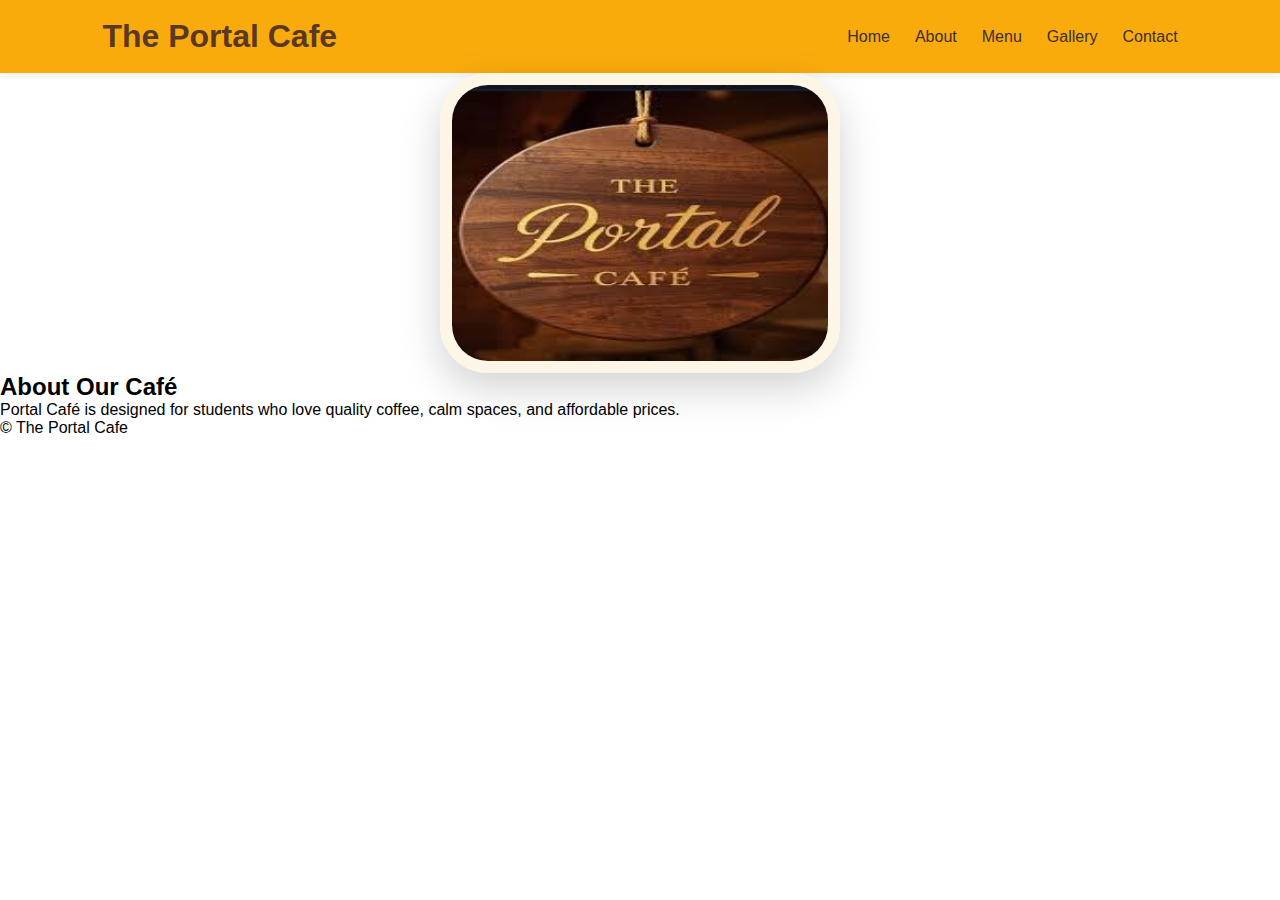
<file: html/about.html>
<!DOCTYPE html>
<html>
  <head>
    <title>About Us</title>
    <link rel="stylesheet" href="../css/style.css" />
  </head>
  <body>
    <header class="navbar">
      <h1>The Portal Cafe</h1>
      <ul>
        <li><a href="../index.html">Home</a></li>
        <li><a href="../html/about.html">About</a></li>
        <li><a href="../html/menu.html">Menu</a></li>
        <li><a href="../html/gallery.html">Gallery</a></li>
        <li><a href="../html/contact.html">Contact</a></li>
      </ul>
    </header>

    <section class="about">
      <img
        src="../images/cafe.jpg"
        alt="Welcome to Portal Café"
        style="
          width: 100%;
          max-width: 400px;
          height: 300px;
          border-radius: 48px;
          border: 12px solid #fdf5e6;
          box-shadow: 0 15px 40px rgba(0, 0, 0, 0.18);
          display: block;
          margin: 0 auto;
        "
      />
      <div>
        <h2>About Our Café</h2>
        <p>
          Portal Café is designed for students who love quality coffee,
          calm spaces, and affordable prices.
        </p>
      </div>
    </section>

    <footer>© The Portal Cafe</footer>
  </body>
</html>
</file>
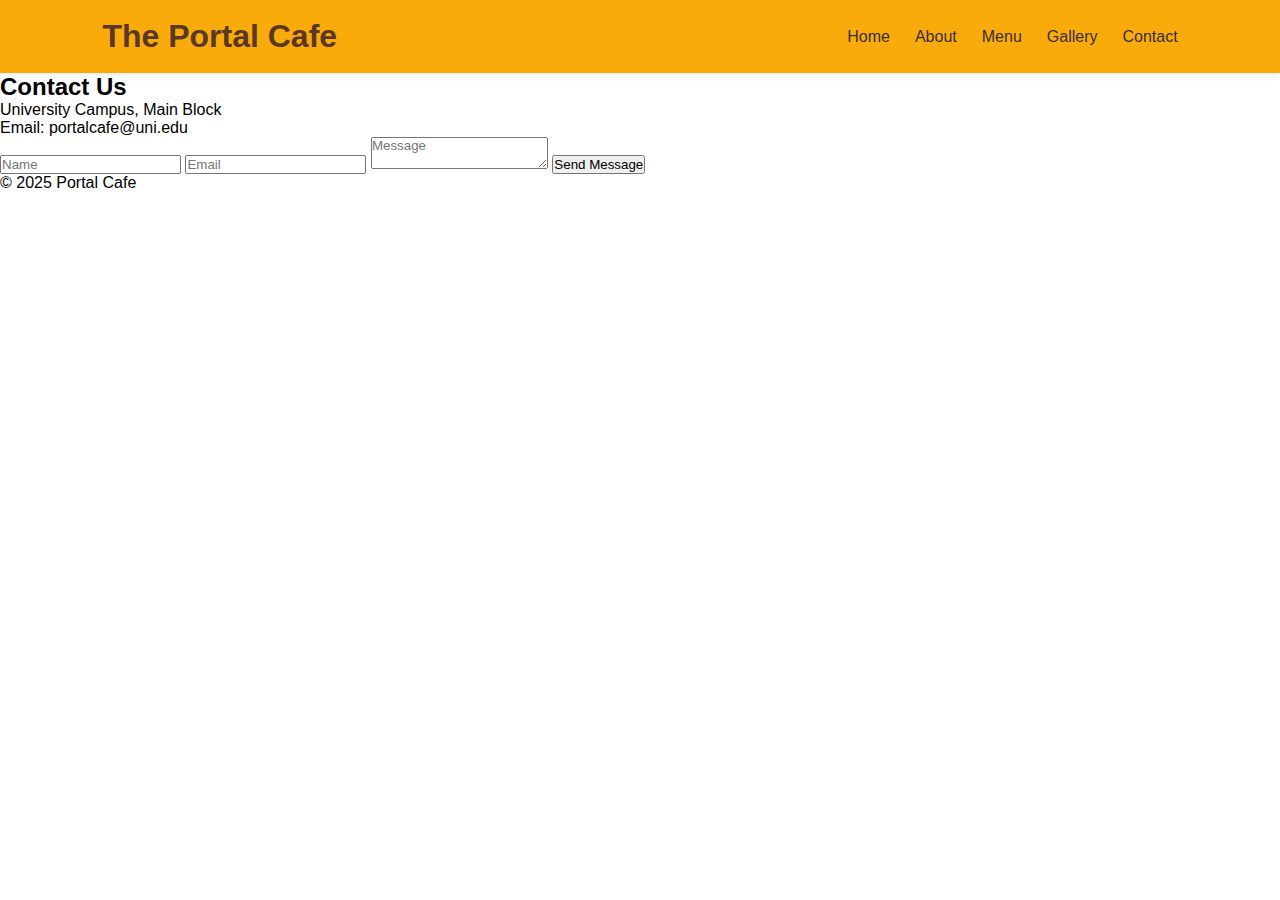
<file: html/contact.html>
<!DOCTYPE html>
<html>
  <head>
    <title>Contact</title>
    <link rel="stylesheet" href="../css/style.css" />
  </head>
  <body>
    <header class="navbar">
      <h1>The Portal Cafe</h1>
       <ul>
        <li><a href="../index.html">Home</a></li>
        <li><a href="../html/about.html">About</a></li>
        <li><a href="../html/menu.html">Menu</a></li>
        <li><a href="../html/gallery.html">Gallery</a></li>
        <li><a href="../html/contact.html">Contact</a></li>
      </ul>
    </header>

    <section class="contact">
      <div>
        <h2>Contact Us</h2>
        <p>University Campus, Main Block</p>
        <p>Email: portalcafe@uni.edu</p>
      </div>

      <form>
        <input type="text" placeholder="Name" />
        <input type="email" placeholder="Email" />
        <textarea placeholder="Message"></textarea>
        <button>Send Message</button>
      </form>
    </section>

    <footer>© 2025 Portal Cafe</footer>
  </body>
</html>
</file>
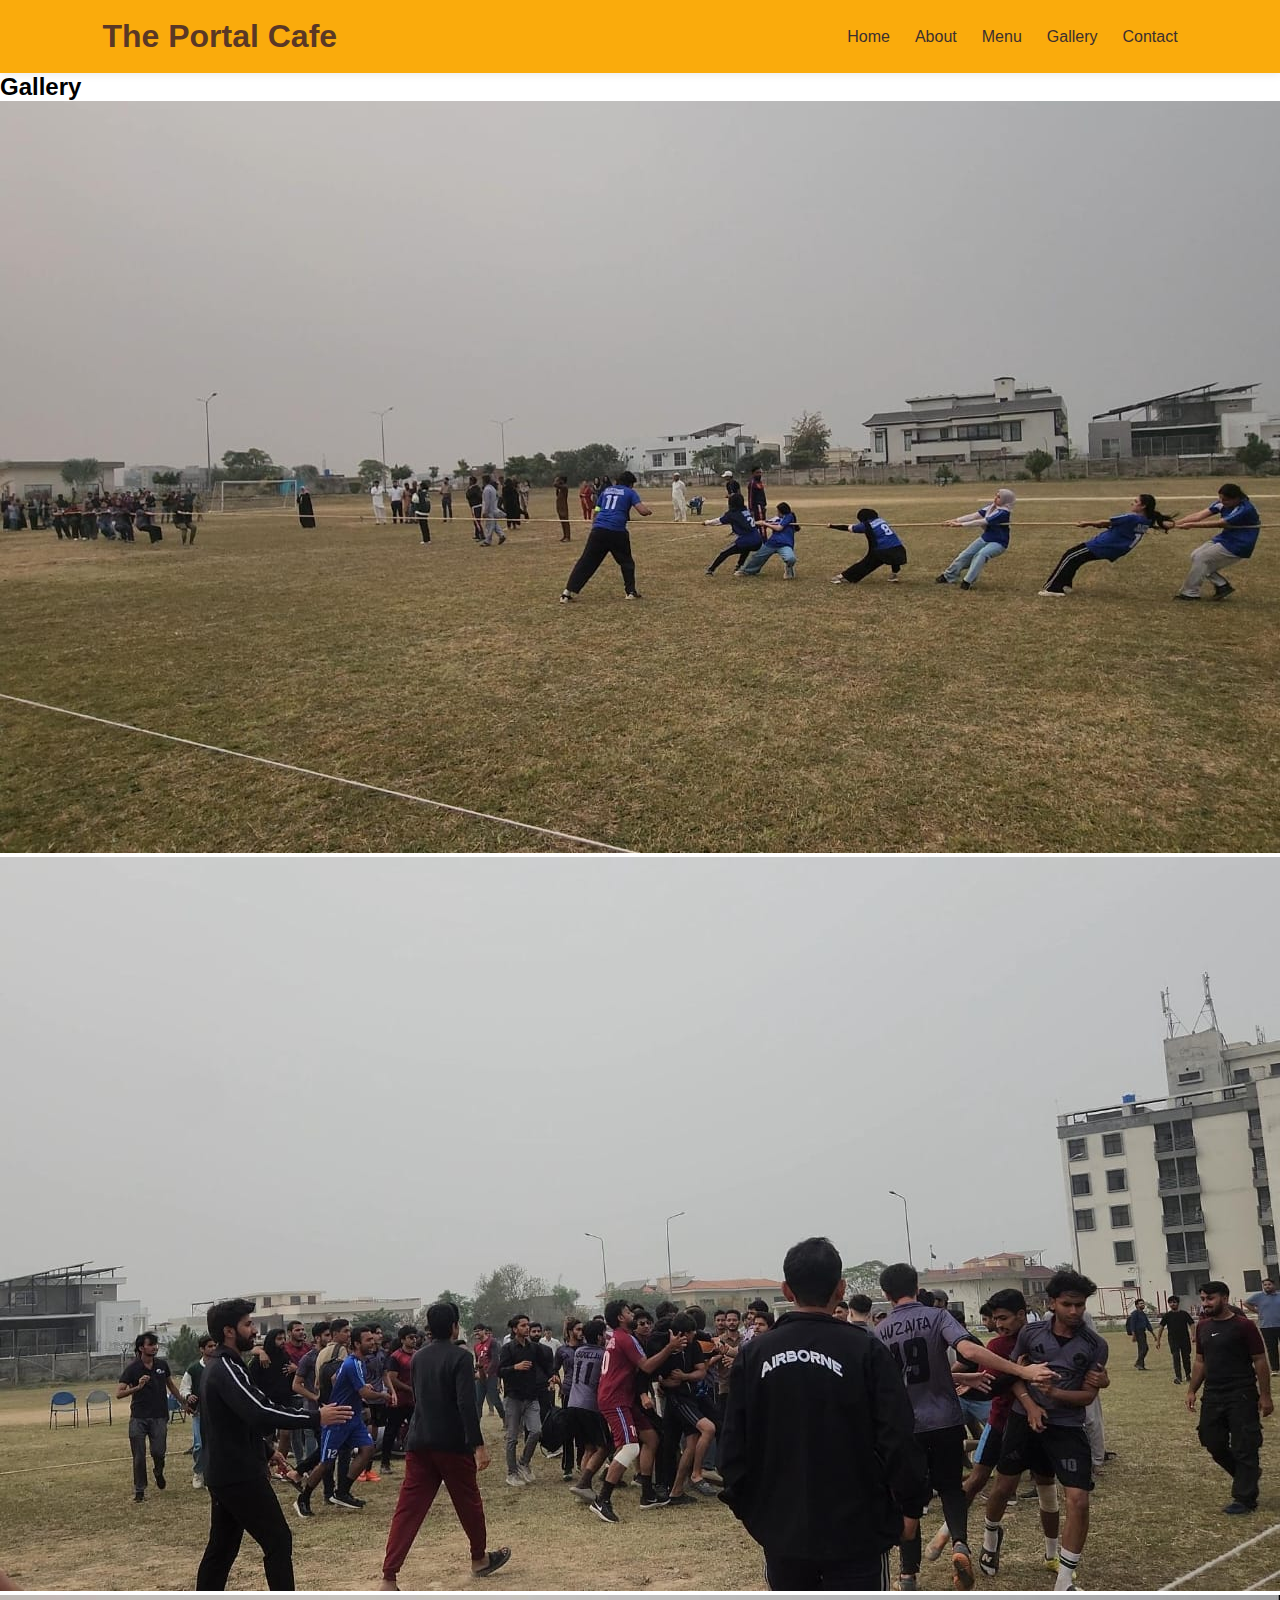
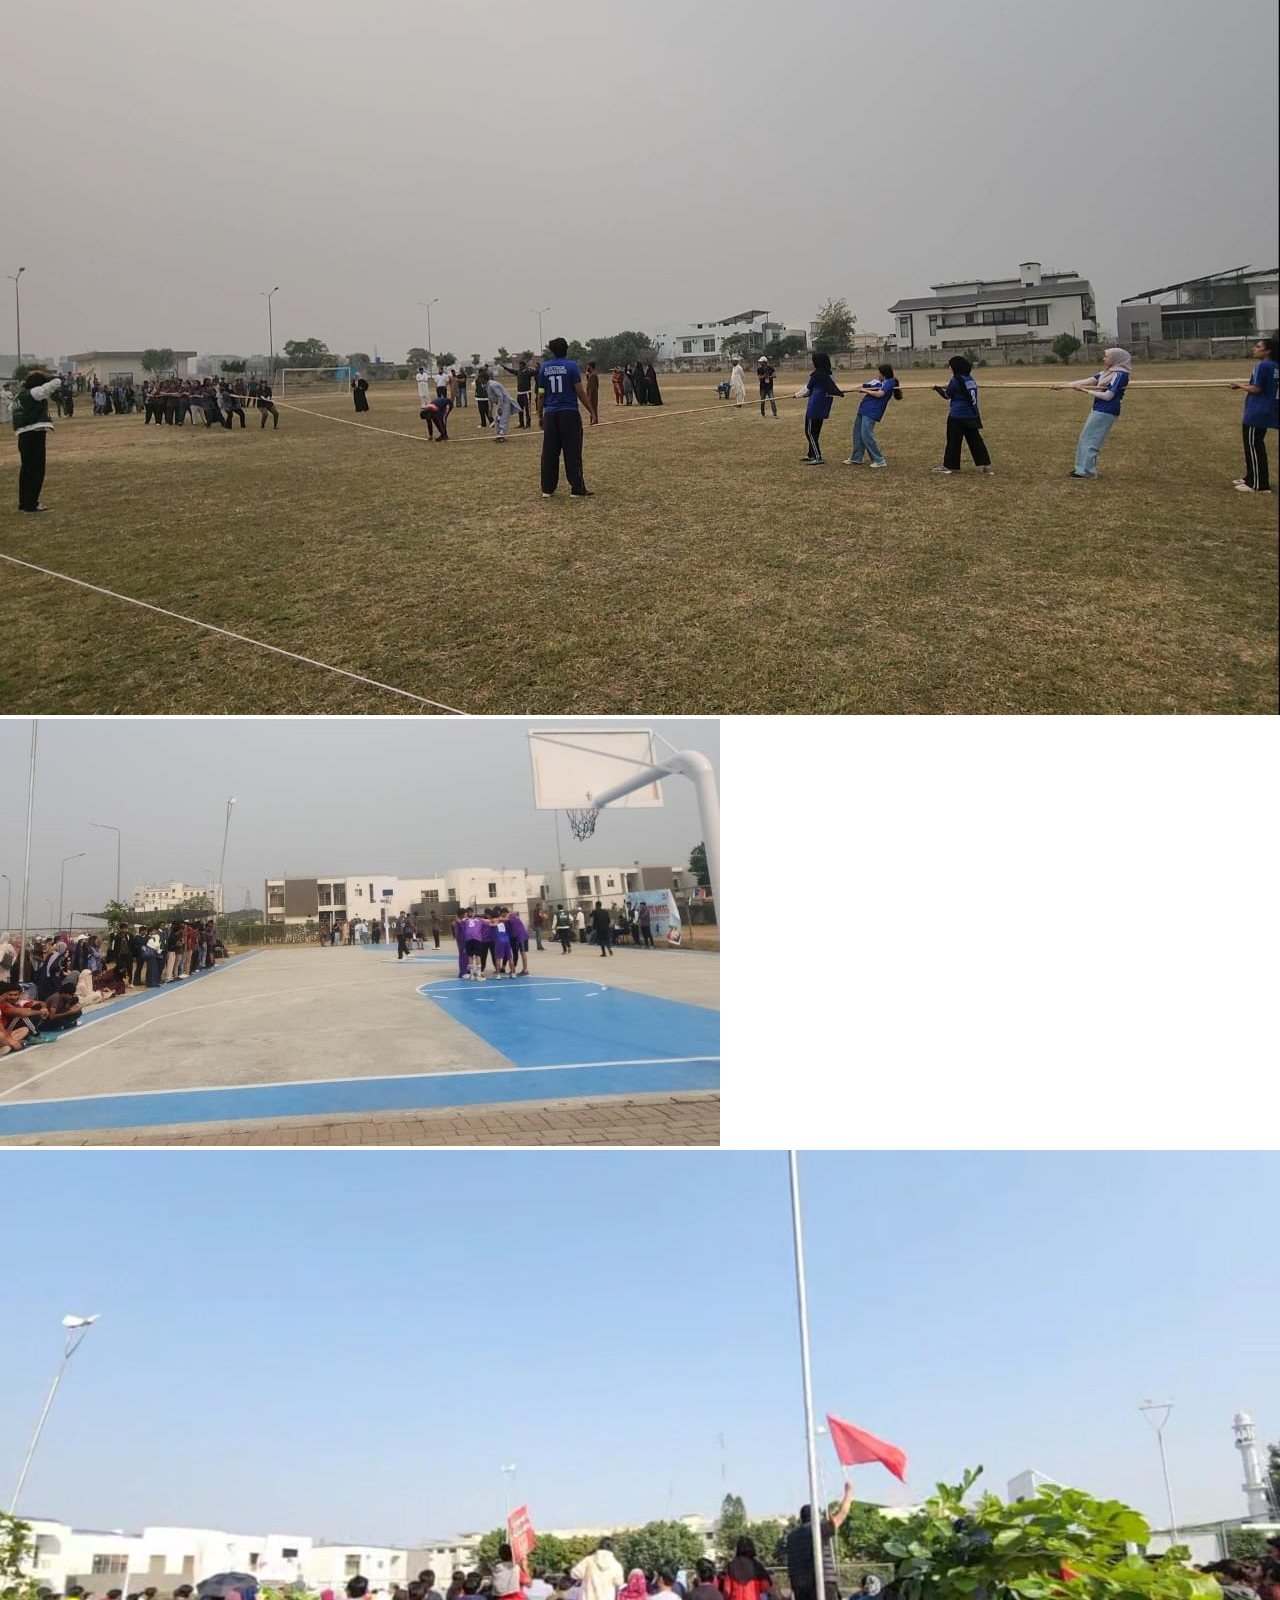
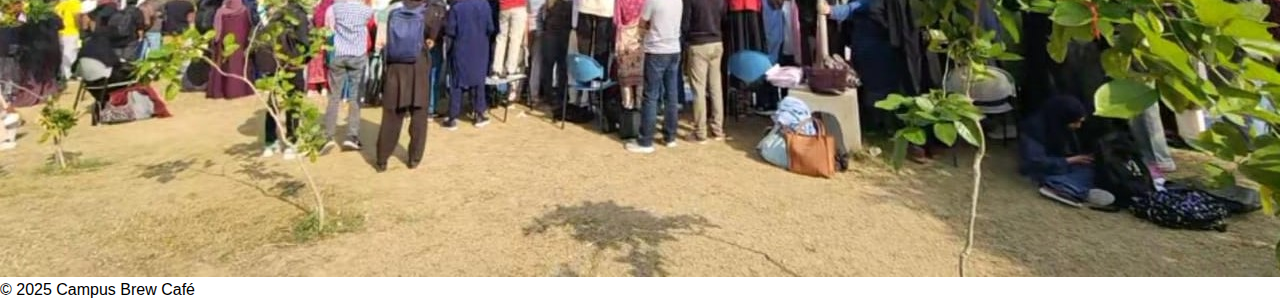
<file: html/gallery.html>
<!DOCTYPE html>
<html>
<head>
  <title>Gallery</title>
  <link rel="stylesheet" href="../css/style.css">
</head>
<body>

<header class="navbar">
  <h1>The Portal Cafe</h1>
   <ul>
        <li><a href=html/index.html">Home</a></li>
        <li><a href="../html/about.html">About</a></li>
        <li><a href="../html/menu.html">Menu</a></li>
        <li><a href="../html/gallery.html">Gallery</a></li>
        <li><a href="../html/contact.html">Contact</a></li>
      </ul>
</header>

<section>
  <h2 class="title">Gallery</h2>
  <div class="gallery">
    <img src="../images/sports1.jpg.jpeg">
    <img src="../images/sports2.jpg.jpeg">
    <img src="../images/sports3.jpg.jpeg">
    <img src="../images/sports4.jpg.jpeg">
    <img src="../images/sports5.jpg.jpeg"> 
    </div>
</section>

<footer>© 2025 Campus Brew Café</footer>
</body>
</html>
</file>
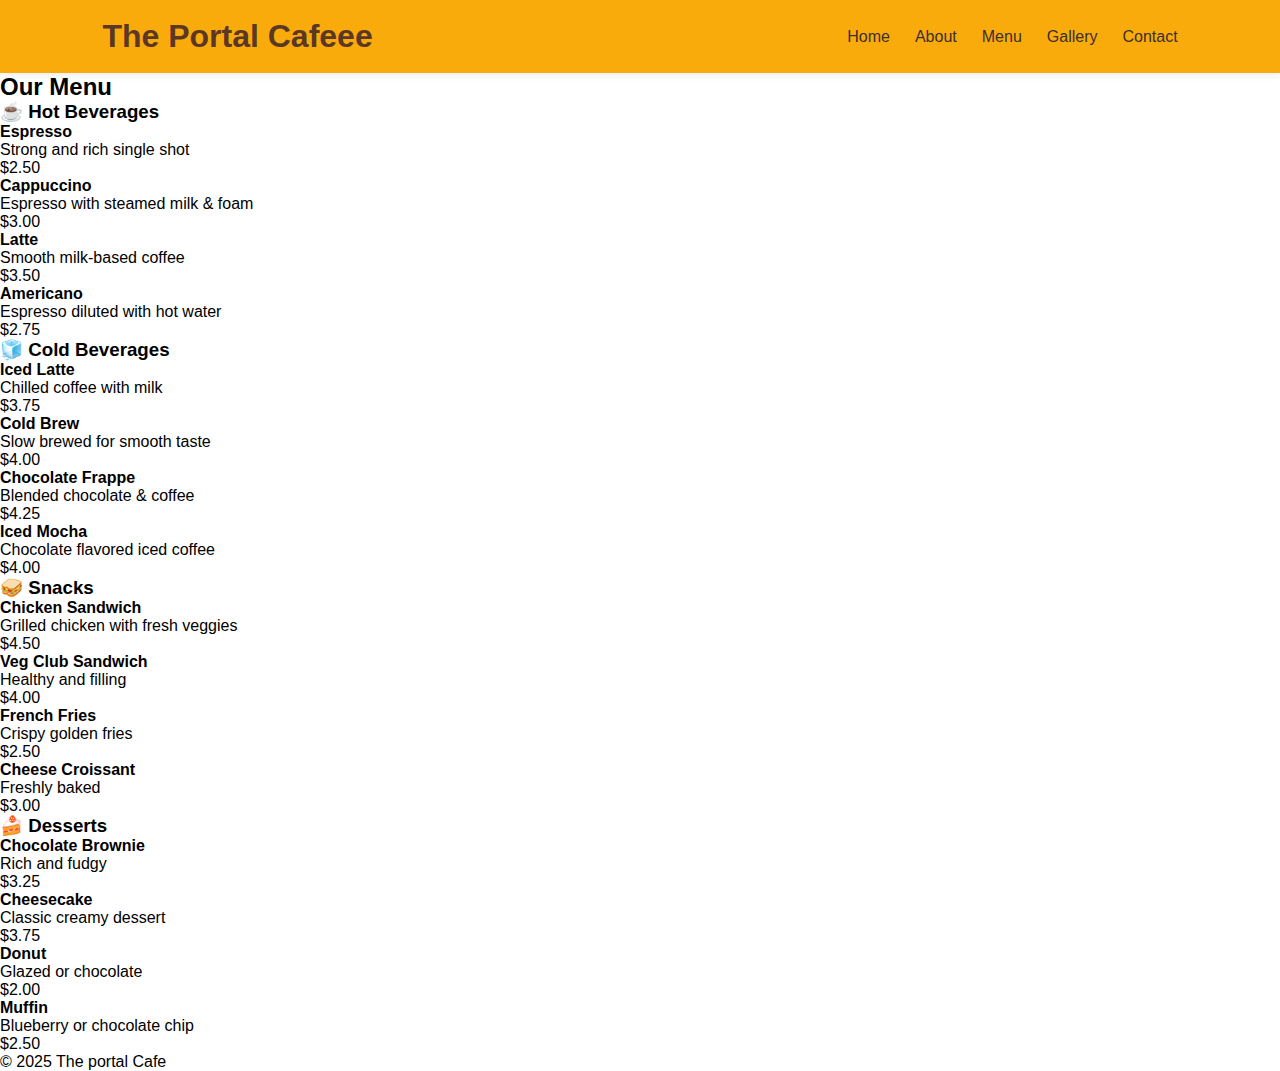
<file: html/menu.html>
<!DOCTYPE html>
<html lang="en">
  <head>
    <meta charset="UTF-8" />
    <title>Menu | The portal Cafe</title>
    <link rel="stylesheet" href="../css/style.css" />
  </head>
  <body>
    <header class="navbar">
      <h1>The Portal Cafeee</h1>
       <ul>
        <li><a href="../index.html">Home</a></li>
        <li><a href="../html/about.html">About</a></li>
        <li><a href="../html/menu.html">Menu</a></li>
        <li><a href="../html/gallery.html">Gallery</a></li>
        <li><a href="../html/contact.html">Contact</a></li>
      </ul>
    </header>

    <section>
      <h2 class="title">Our Menu</h2>

      <!-- ================= HOT BEVERAGES ================= -->
      <h3 class="menu-category">☕ Hot Beverages</h3>
      <div class="menu">
        <div class="menu-item">
          <h4>Espresso</h4>
          <p>Strong and rich single shot</p>
          <span>$2.50</span>
        </div>

        <div class="menu-item">
          <h4>Cappuccino</h4>
          <p>Espresso with steamed milk & foam</p>
          <span>$3.00</span>
        </div>

        <div class="menu-item">
          <h4>Latte</h4>
          <p>Smooth milk-based coffee</p>
          <span>$3.50</span>
        </div>

        <div class="menu-item">
          <h4>Americano</h4>
          <p>Espresso diluted with hot water</p>
          <span>$2.75</span>
        </div>
      </div>

      <!-- ================= COLD BEVERAGES ================= -->
      <h3 class="menu-category">🧊 Cold Beverages</h3>
      <div class="menu">
        <div class="menu-item">
          <h4>Iced Latte</h4>
          <p>Chilled coffee with milk</p>
          <span>$3.75</span>
        </div>

        <div class="menu-item">
          <h4>Cold Brew</h4>
          <p>Slow brewed for smooth taste</p>
          <span>$4.00</span>
        </div>

        <div class="menu-item">
          <h4>Chocolate Frappe</h4>
          <p>Blended chocolate & coffee</p>
          <span>$4.25</span>
        </div>

        <div class="menu-item">
          <h4>Iced Mocha</h4>
          <p>Chocolate flavored iced coffee</p>
          <span>$4.00</span>
        </div>
      </div>

      <!-- ================= SNACKS ================= -->
      <h3 class="menu-category">🥪 Snacks</h3>
      <div class="menu">
        <div class="menu-item">
          <h4>Chicken Sandwich</h4>
          <p>Grilled chicken with fresh veggies</p>
          <span>$4.50</span>
        </div>

        <div class="menu-item">
          <h4>Veg Club Sandwich</h4>
          <p>Healthy and filling</p>
          <span>$4.00</span>
        </div>

        <div class="menu-item">
          <h4>French Fries</h4>
          <p>Crispy golden fries</p>
          <span>$2.50</span>
        </div>

        <div class="menu-item">
          <h4>Cheese Croissant</h4>
          <p>Freshly baked</p>
          <span>$3.00</span>
        </div>
      </div>

      <!-- ================= DESSERTS ================= -->
      <h3 class="menu-category">🍰 Desserts</h3>
      <div class="menu">
        <div class="menu-item">
          <h4>Chocolate Brownie</h4>
          <p>Rich and fudgy</p>
          <span>$3.25</span>
        </div>

        <div class="menu-item">
          <h4>Cheesecake</h4>
          <p>Classic creamy dessert</p>
          <span>$3.75</span>
        </div>

        <div class="menu-item">
          <h4>Donut</h4>
          <p>Glazed or chocolate</p>
          <span>$2.00</span>
        </div>

        <div class="menu-item">
          <h4>Muffin</h4>
          <p>Blueberry or chocolate chip</p>
          <span>$2.50</span>
        </div>
      </div>
    </section>

    <footer>© 2025 The portal Cafe</footer>
  </body>
</html>
</file>
<file: css/style.css>
* {
  margin: 0;
  padding: 0;
  box-sizing: border-box;
  font-family: "Poppins", sans-serif;
}

/* ================= NAVBAR ================= */
.navbar {
  display: flex;
  justify-content: space-between;
  align-items: center;
  padding: 18px 8%;
  background: #faab0c;
  box-shadow: 0 2px 8px rgba(0, 0, 0, 0.08);
}

.navbar h1 {
  color: #5a3825;
}

.navbar ul {
  list-style: none;
  display: flex;
  gap: 25px;
}

.navbar a {
  text-decoration: none;
  color: #3b2f2f;
  font-weight: 500;
}

.navbar a:hover {
  color: #c07a44;
}
/*  HERO */

.hero {
  width: 100vw;                    
  margin-left: calc(-50vw + 50%);  
  position: relative;
  overflow: hidden;
  margin-top: 0;                   
  margin-bottom: 0;
  padding: 0;
}


.hero-image {
  width: 100%;
  height: auto;                    
  display: block;
  object-fit: cover;               
}

.hero {
  height: 90vh;
  display: flex;
  align-items: center;      /* vertical center */
  justify-content: center;  /* horizontal center */
  text-align: center;       /* text center */
  background-image: url("your-image.jpg");
  background-size: cover;
  background-position: center;
  padding: 0%;
}

.hero-content {
  max-width: 600px;
}

.hero h1 {
  font-size: 48px;
  margin-bottom: 15px; /* reduces gap */
}

.hero p {
  font-size: 18px;
  margin-bottom: 25px;
}

.hero-buttons {
  display: flex;
  gap: 15px;
  justify-content: center;
}

.btn {
  background: #6b3f1d;
  color: white;
  padding: 12px 25px;
  border-radius: 30px;
  text-decoration: none;
}

.btn.outline {
  background: transparent;
  border: 2px solid #6b3f1d;
  color: #6b3f1d;
}
</file>
